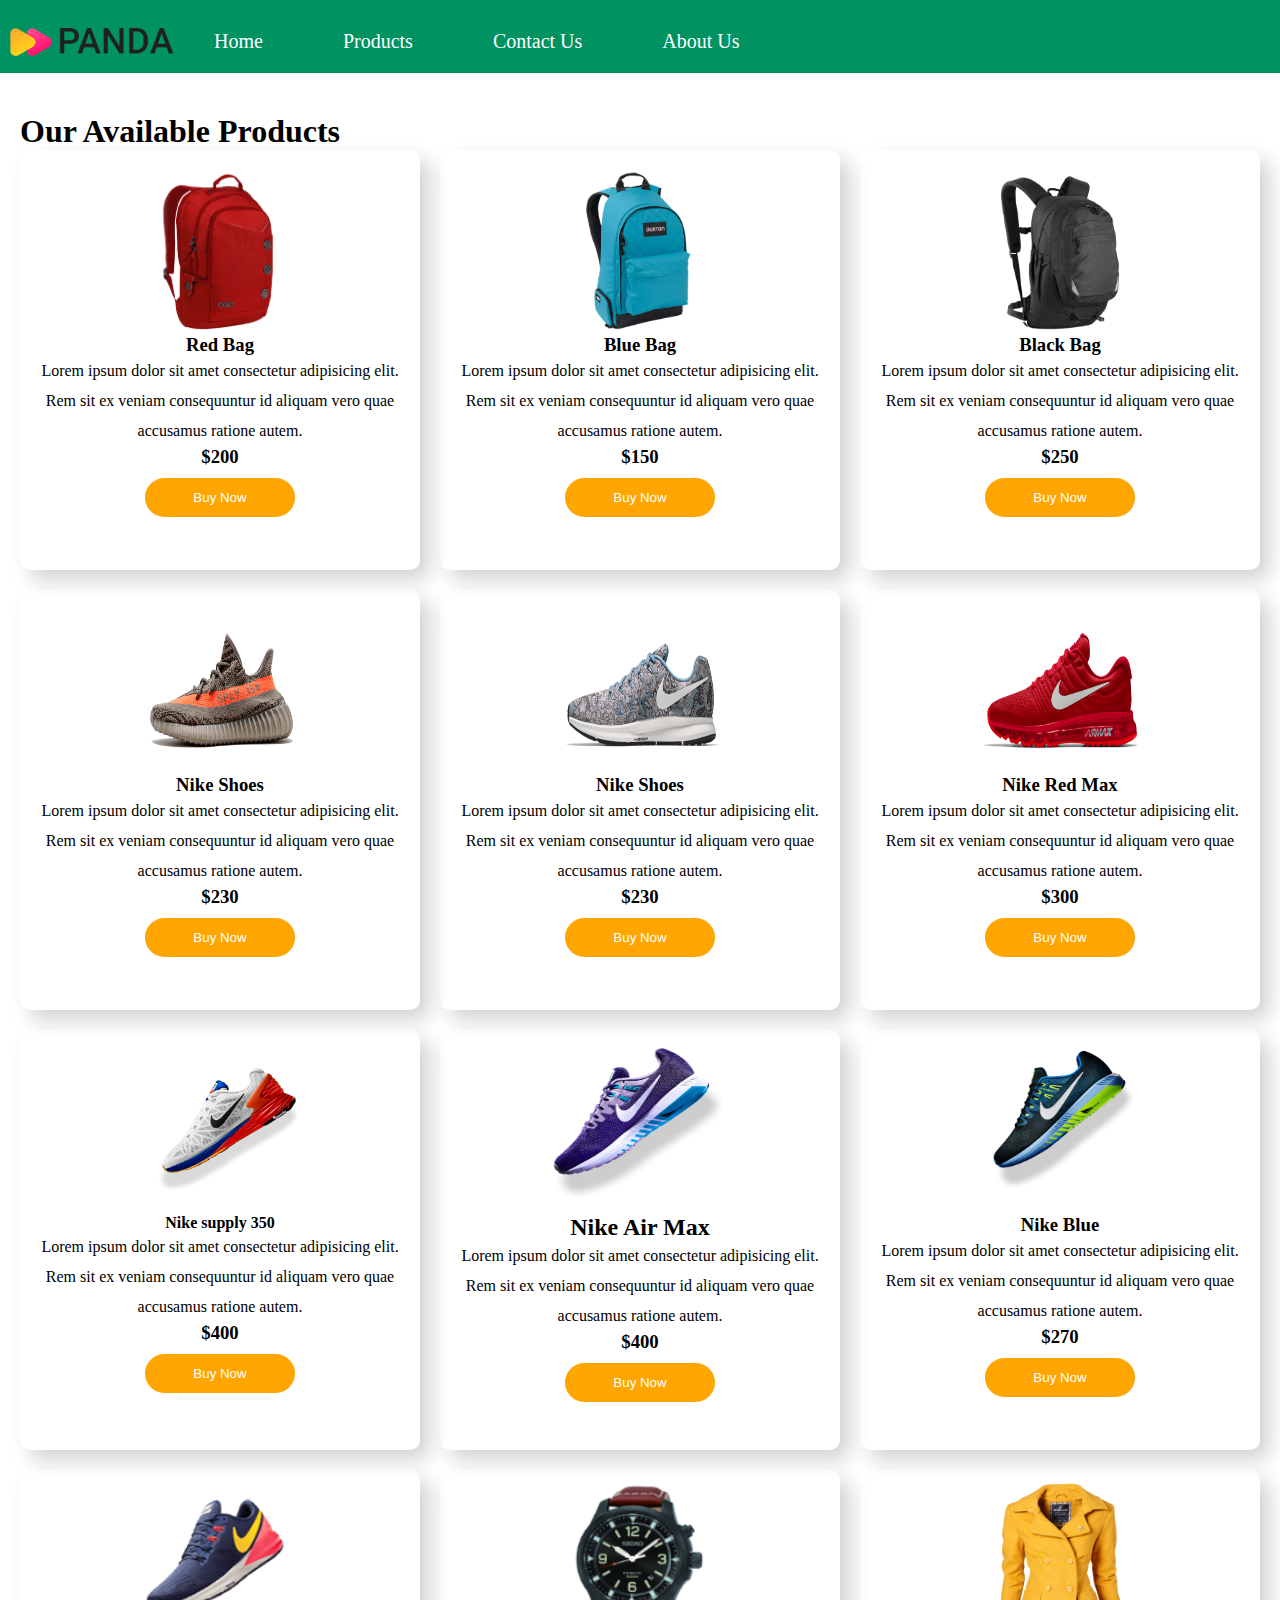
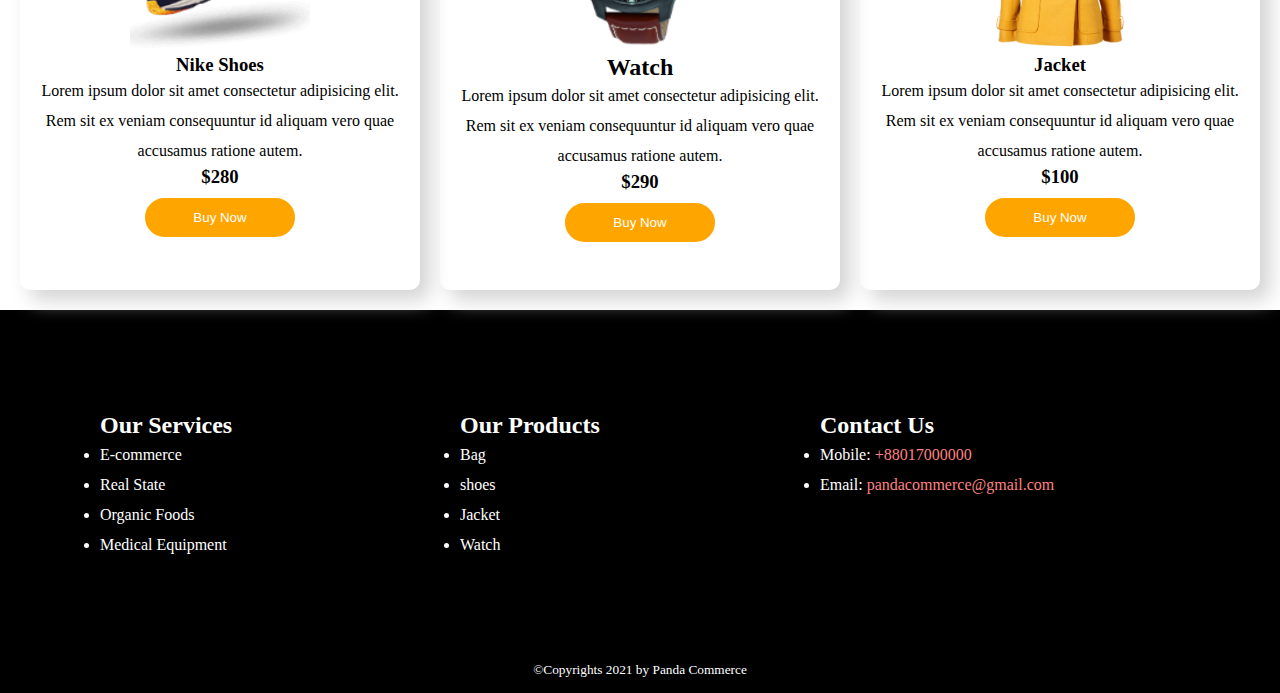
<file: products/index.html>
<!DOCTYPE html>
<html lang="en">

<head>
    <meta charset="UTF-8">
    <meta http-equiv="X-UA-Compatible" content="IE=edge">
    <meta name="viewport" content="width=device-width, initial-scale=1.0">
    <title>Panda Commerce</title>
    <link rel="stylesheet" href="/css/style.css">
</head>

<body>
    <header>
        <section class="drop-down-menu">
            <nav class="menubar">
                <div>
                    <div class="menu">
                        <ul>
                            <img src="/images/logo.png" alt="" />
                            <li><a href="/">Home</a></li>
                            <li><a href="/products/">Products</a></li>
                            <li><a href="\#contact">Contact Us</a></li>
                            <li><a href="">About Us</a></li>
                        </ul>
                    </div>
                </div>
            </nav>
        </section>
    </header>
    <section class="products">
        <h1> Our Available Products</h1>
        <div>
            <div class="card">
                <div class="card-portion">
                    <div class="product-img">
                        <img src="/images/bag-1.png" alt="" />
                    </div>
                    <h3>Red Bag</h3>
                    <p class="card-info">
                        Lorem ipsum dolor sit amet consectetur adipisicing elit. Rem sit
                        ex veniam consequuntur id aliquam vero quae accusamus ratione
                        autem.
                    </p>
                    <h3>$200</h3>
                    <button class="buy-btn">Buy Now</button>
                </div>
                <div class="card-portion">
                    <div class="product-img">
                        <img src="/images/bag-2.png" alt="" />
                    </div>
                    <h3>Blue Bag</h3>
                    <p class="card-info">
                        Lorem ipsum dolor sit amet consectetur adipisicing elit. Rem sit
                        ex veniam consequuntur id aliquam vero quae accusamus ratione
                        autem.
                    </p>
                    <h3>$150</h3>
                    <button class="buy-btn">Buy Now</button>
                </div>
                <div class="card-portion">
                    <div class="product-img">
                        <img src="/images/bag-3.png" alt="" />
                    </div>
                    <h3>Black Bag</h3>
                    <p class="card-info">
                        Lorem ipsum dolor sit amet consectetur adipisicing elit. Rem sit
                        ex veniam consequuntur id aliquam vero quae accusamus ratione
                        autem.
                    </p>
                    <h3>$250</h3>
                    <button class="buy-btn">Buy Now</button>
                </div>
                <div class="card-portion">
                    <div class="product-img">
                        <img src="/images/shoe-1.png" alt="" />
                    </div>
                    <h3>Nike Shoes</h3>
                    <p class="card-info">
                        Lorem ipsum dolor sit amet consectetur adipisicing elit. Rem sit
                        ex veniam consequuntur id aliquam vero quae accusamus ratione
                        autem.
                    </p>
                    <h3>$230</h3>
                    <button class="buy-btn">Buy Now</button>
                </div>
                <div class="card-portion">
                    <div class="product-img">
                        <img src="/images/shoe-2.png" alt="" />
                    </div>
                    <h3>Nike Shoes</h3>
                    <p class="card-info">
                        Lorem ipsum dolor sit amet consectetur adipisicing elit. Rem sit
                        ex veniam consequuntur id aliquam vero quae accusamus ratione
                        autem.
                    </p>
                    <h3>$230</h3>
                    <button class="buy-btn">Buy Now</button>
                </div>
                <div class="card-portion">
                    <div class="product-img">
                        <img src="/images/shoe-3.png" alt="" />
                    </div>
                    <h3>Nike Red Max</h3>
                    <p class="card-info">
                        Lorem ipsum dolor sit amet consectetur adipisicing elit. Rem sit
                        ex veniam consequuntur id aliquam vero quae accusamus ratione
                        autem.
                    </p>
                    <h3>$300</h3>
                    <button class="buy-btn">Buy Now</button>
                </div>
                <div class="card-portion">
                    <div class="product-img">
                        <img src="/images/shoes-1.png" alt="" />
                    </div>
                    <h4>Nike supply 350</h4>
                    <p class="card-info">
                        Lorem ipsum dolor sit amet consectetur adipisicing elit. Rem sit
                        ex veniam consequuntur id aliquam vero quae accusamus ratione
                        autem.
                    </p>
                    <h3>$400</h3>
                    <button class="buy-btn">Buy Now</button>
                </div>
                <div class="card-portion">
                    <div class="product-img">
                        <img src="/images/shoes-2.png" alt="" />
                    </div>
                    <h2>Nike Air Max</h2>
                    <p class="card-info">
                        Lorem ipsum dolor sit amet consectetur adipisicing elit. Rem sit
                        ex veniam consequuntur id aliquam vero quae accusamus ratione
                        autem.
                    </p>
                    <h3>$400</h3>
                    <button class="buy-btn">Buy Now</button>
                </div>
                <div class="card-portion">
                    <div class="product-img">
                        <img src="/images/shoes-3.png" alt="" />
                    </div>
                    <h3>Nike Blue</h3>
                    <p class="card-info">
                        Lorem ipsum dolor sit amet consectetur adipisicing elit. Rem sit
                        ex veniam consequuntur id aliquam vero quae accusamus ratione
                        autem.
                    </p>
                    <h3>$270</h3>
                    <button class="buy-btn">Buy Now</button>
                </div>
                <div class="card-portion">
                    <div class="product-img">
                        <img src="/images/shoes.png" alt="" />
                    </div>
                    <h3>Nike Shoes</h3>
                    <p class="card-info">
                        Lorem ipsum dolor sit amet consectetur adipisicing elit. Rem sit
                        ex veniam consequuntur id aliquam vero quae accusamus ratione
                        autem.
                    </p>
                    <h3>$280</h3>
                    <button class="buy-btn">Buy Now</button>
                </div>
                <div class="card-portion">
                    <div class="product-img">
                        <img src="/images/watch.png" alt="" />
                    </div>
                    <h2>Watch</h2>
                    <p class="card-info">
                        Lorem ipsum dolor sit amet consectetur adipisicing elit. Rem sit
                        ex veniam consequuntur id aliquam vero quae accusamus ratione
                        autem.
                    </p>
                    <h3>$290</h3>
                    <button class="buy-btn">Buy Now</button>
                </div>
                <div class="card-portion">
                    <div class="product-img">
                        <img src="/images/jacket-1.png" alt="" />
                    </div>
                    <h3>Jacket</h3>
                    <p class="card-info">
                        Lorem ipsum dolor sit amet consectetur adipisicing elit. Rem sit
                        ex veniam consequuntur id aliquam vero quae accusamus ratione
                        autem.
                    </p>
                    <h3>$100</h3>
                    <button class="buy-btn">Buy Now</button>
                </div>
            </div>
        </div>
    </section>
    <section class="service">
        <div class="service-part">
            <div class="service-info">
                <h2>Our Services</h2>
                <li>E-commerce</li>
                <li>Real State</li>
                <li>Organic Foods</li>
                <li>Medical Equipment</li>
            </div>
            <div class="service-info">
                <h2>Our Products</h2>
                <li>Bag</li>
                <li>shoes</li>
                <li>Jacket</li>
                <li>Watch</li>
            </div>
            <div class="service-info">
                <h2>Contact Us</h2>
                <li>Mobile: <a href="tel:+88017000000" class="email">+88017000000</a></li>
                <li>Email: <a href="mailto:pandacommerce@gmail.com" class="email">pandacommerce@gmail.com</a></li>
            </div>
        </div>
    </section>
    <footer>
        <small>&copy;Copyrights 2021 by Panda Commerce</small>
    </footer>
    </main>
</body>

</html>
</file>
<file: css/style.css>
*{
    margin: 0;
    padding: 0;
}
/* Menu bar section */
.menubar{
    background-color: #009261;
    padding: 10px;
    
}
.menu{
    margin-top: 10px;
}
.menu ul {
    list-style: none;
    display: flex;
    align-items: center;
}
.menu ul li{
    margin: 0 20px;
    font-size: 20px;
    display: inline-block;
    padding: 10px 20px;
}
.menu ul li a{
    text-decoration: none;
    color: white;
}
.menu ul li a:hover{
    text-decoration: underline;
}

/* Banner Section */
.banner{
    width: 100%;
    display: flex;
}
.banner-info{
    padding: 5%;
    margin-top: 20px;
    font-size: 20px;
    line-height: 40px;
    width: 50%;
}
.banner-img{
    margin-left:40px;
    width: 50%;
}
/* Products Section */
.products-section{
    background: #96ffdc4b;
}
.products{
    margin-top: 20px;
    padding: 20px;  
}
.our-products{
    margin-top: 20px;
    padding: 10px;
    display: flex;
    justify-content: space-between;
}
.our-products a{
    text-decoration: none;
    color: black;
    margin-right: 20px;
    font-size: 20px;
}
.card{
    display: grid;
    grid-template-columns: repeat(3,1fr);
    grid-gap: 20px;
    }
.card-portion{
    text-align: center;
    height: 400px;
    border-radius: 10px;
    padding: 10px;
    box-shadow: 10px 10px 20px lightgray;
    }
.product-img img{

    margin: 0 20%;
    }
.card img{
    text-align: center;
    width: 180px;
    height: 170px;
    }
.card-info{
    line-height: 30px;
    }
.buy-btn{
    cursor: pointer;
    margin-top: 10px;
    background-color: orange;
    color: white;
    border: 2px solid orange;
    border-radius: 50px;
    width: 150px;
    padding: 10px;
        
    }
.buy-btn:hover{
    background-color: white;
    color: orange;
}
/* Customers Review Section */

.customers-review-section{
    padding-top: 25px;
    padding-bottom: 3%;
    background:rgba(255, 245, 112, 0.226);
    background-repeat: no-repeat;
    background-position: cover;
}
.customers-review-division{
    display: flex;
    margin-top: 40px;
}
.customers-review-top{
    text-align: center;
}
.customers-review-individual{
    box-shadow: 3px 3px 20px 4px #7e7e7e;
    padding: 25px;
    margin-left: 25px;
    margin-right: 25px;
    border-radius: 25px;
}
.customers-review-individual .customer-image{
    width: 42%;
    height: 38%;
    border-radius: 50%;
    margin-left: 110px;
}
.review-star{
    width: 40%;
}
/* Contact Section */
.contact-section{
    background: #ff96f64b;
    text-emphasis: none;
    text-align: center;
    padding: 10px;
}
.contact-head-text{
    font-size: 40px;
    margin-bottom: 5px;
}
.message{
    display: flex;
    align-items: top;
    justify-content: center;
}

input{
    margin: 5px;
    padding: 10px;
    width: 30%;
    border-radius: 5px;
    border: 1px solid #ccc;
}
textarea{
    width: 30%;
    border-radius: 5px;
    padding: 10px;
    border: 1px solid #ccc;
}
.send-btn{
    padding: 10px 30px;
    margin-bottom: 10px;
    border-radius: 5px;
    border: 2px solid springgreen;
    background-color: springgreen;
    color: white;
    cursor: pointer;
    transition: .5s ease;
}
.send-btn:hover{
    background-color: white;
    color: springgreen;
}

/* Footer Section */
.service{
    background-color: black;
}
.service-part{
    padding: 100px;
   color: white;
    display: grid;
    grid-template-columns: repeat(3,1fr);
}
.service-info{
    line-height: 30px;
}
footer{
    text-align: center;
    color: white;
    background-color: black;
    padding-bottom: 15px;
}
.email{
    color: rgb(255, 130, 130);
    text-decoration: none;
}

.learn-more{
    padding: 10px 20px;
    background-color: #009261;
    color: white;
    border: 2px solid #009261;
    border-radius: 5px;
    cursor: pointer;
    transition: .5s ease-in;
}

.learn-more:hover{
    background-color: white;
    color: #009261;
}
</file>
